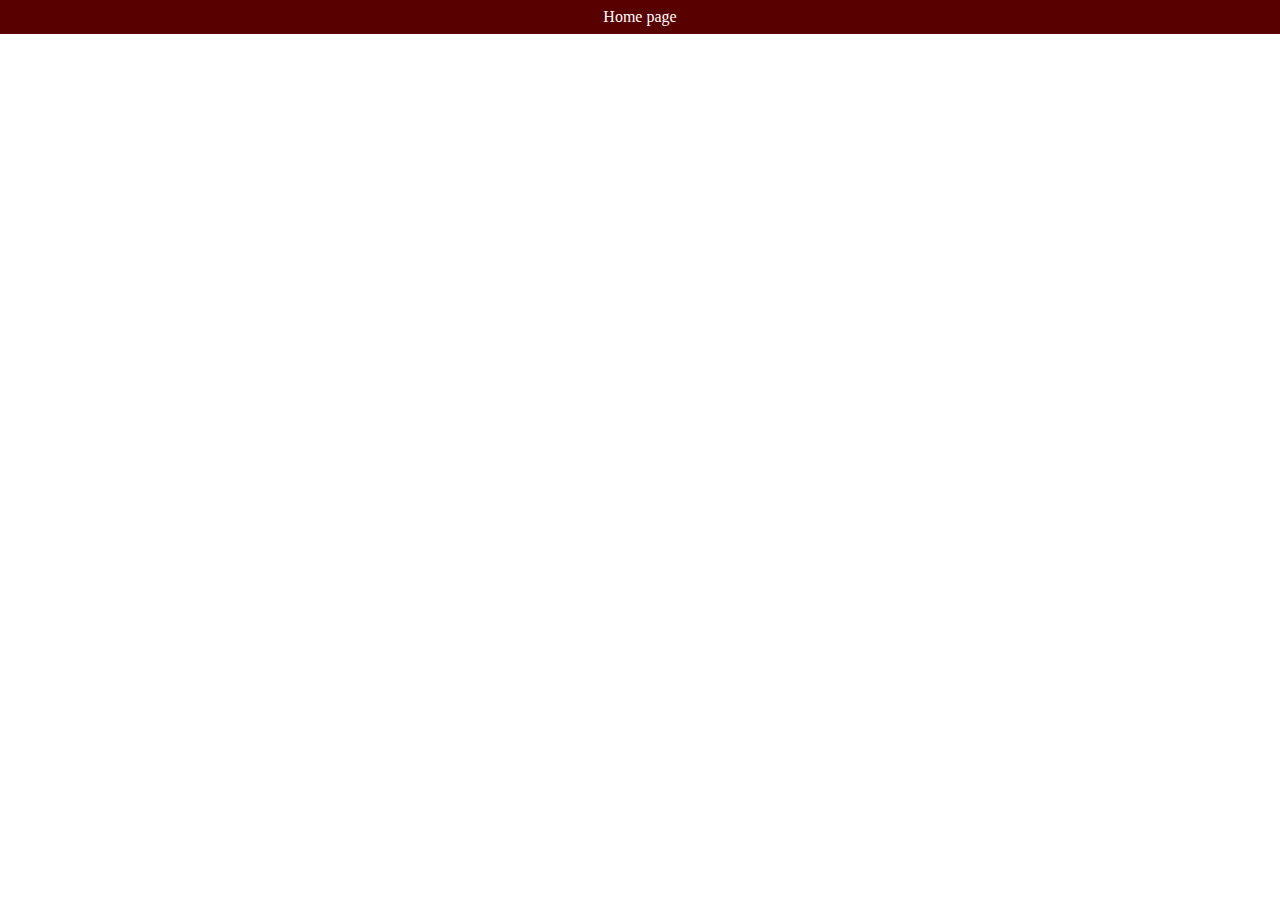
<file: basic.html>
<!DOCTYPE html>
<html lang="en">

<head>
    <meta charset="UTF-8">
    <meta name="viewport" content="width=device-width, initial-scale=1.0">
    <title>Super Mario Run</title>
    <link rel="stylesheet" href="style.css">
</head>

<body>
    <div class="Header">
        <ul>
            <li><a href="#lets-play">Home page</a></li>
        </ul>
    </div>


    <script src="https://code.jquery.com/jquery-3.5.1.js"
        integrity="sha256-QWo7LDvxbWT2tbbQ97B53yJnYU3WhH/C8ycbRAkjPDc=" crossorigin="anonymous"></script>
    <script src="script.js"></script>
</body>

</html>
</file>
<file: style.css>
*{
    padding: 0;
    margin: 0;
}
.Header {
    background-color:#5f0000;
    padding-left: 0;
    padding-right: 0;
    color: azure;
    text-align: center;
  }
  ul {
    list-style-type: none;
    margin: 0;
    padding: 0;
    width: 100%;
    background-color: #0b1466;
    color: azure;
    text-align: center;
    
  }
  
  li a {
    display:block;
    color: #f1f1f1;
    padding: 8px 16px;
    text-decoration: none;
    
  }
  
  li a:hover {
    background-color: #580000;
    color: #ffffff;
  }
  

.gameSpace{
width: 1200px;
height: 500px;
/*the Game's border*/
border: 2px solid black;
/*To center the Game's border*/
margin: auto;
background-image: url('https://cdn.dribbble.com/users/1100256/screenshots/12294406/media/679e0dcabffe421e242a55ff7e372582.jpg?compress=1&resize=1200x900');
background-size: 98% 90%;
background-repeat: no-repeat;
background-attachment: fixed;
}
.superMario{
    /* Mario's position is relative to the game space*/
position: relative;
left: 50px;
top: 342px;
}
.obstacle{
        /* obstacle's position is relative to the game space*/
    position: relative;
    left: 1117px;
    /* top was 250*/
    top: 277px;
     /* move linearly and infinitey*/
    animation: obstacleM 2s infinite linear ;
} 
 /* Animation of obstacle*/
@keyframes obstacleM{
0%{left: 470px;}
100%{left: -20px;}
}
@keyframes marioM{
    0%{top: 190px;}
    30%{top: 150px;}
    70%{top: 150px;}
    100%{top: 350px;}
    }
    .animation{
/* Mario jumping*/
animation: marioM 500ms;


    }
</file>
